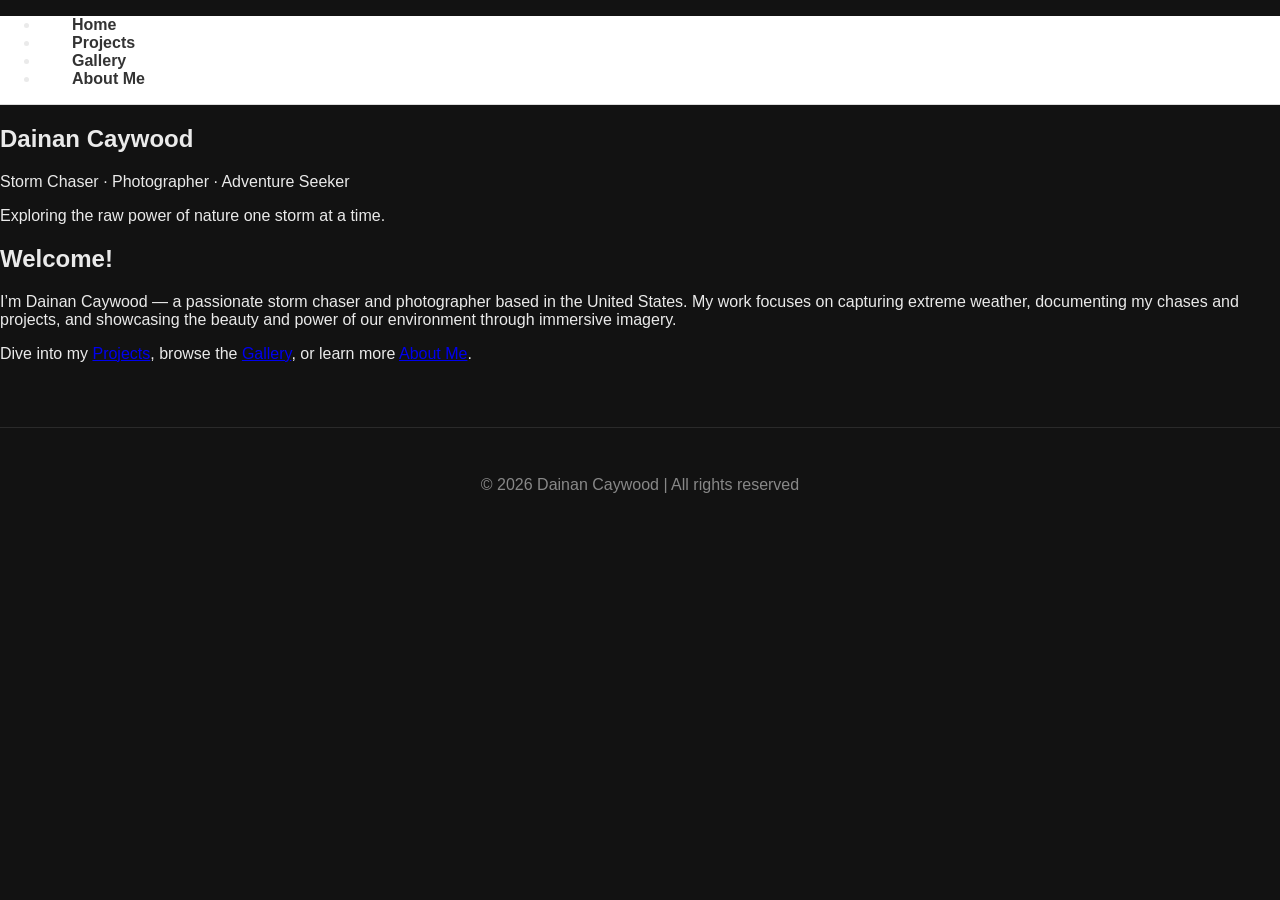
<file: index.html>
<!DOCTYPE html>
<html lang="en">
<head>
  <meta charset="UTF-8" />
  <meta name="viewport" content="width=device-width, initial-scale=1" />
  <title>Dainan Caywood – Storm Chaser & Photographer</title>
  <link rel="stylesheet" href="style.css" />
</head>
<body>
  <header>
    <nav>
      <ul>
        <li><a href="index.html">Home</a></li>
        <li><a href="projects.html">Projects</a></li>
        <li><a href="gallery.html">Gallery</a></li>
        <li><a href="about.html">About Me</a></li>
      </ul>
    </nav>
  </header>

  <main>
    <section id="hero">
      <h1>Dainan Caywood</h1>
      <p>Storm Chaser · Photographer · Adventure Seeker</p>
      <p>Exploring the raw power of nature one storm at a time.</p>
    </section>

    <section id="intro">
      <h2>Welcome!</h2>
      <p>
        I’m Dainan Caywood — a passionate storm chaser and photographer based in the
        United States. My work focuses on capturing extreme weather,
        documenting my chases and projects, and showcasing the beauty and power
        of our environment through immersive imagery.
      </p>
      <p>
        Dive into my <a href="projects.html">Projects</a>, browse the <a href="gallery.html">Gallery</a>,
        or learn more <a href="about.html">About Me</a>.
      </p>
    </section>
  </main>

  <footer>
    <p>© 2026 Dainan Caywood | All rights reserved</p>
  </footer>
</body>
</html>
</file>
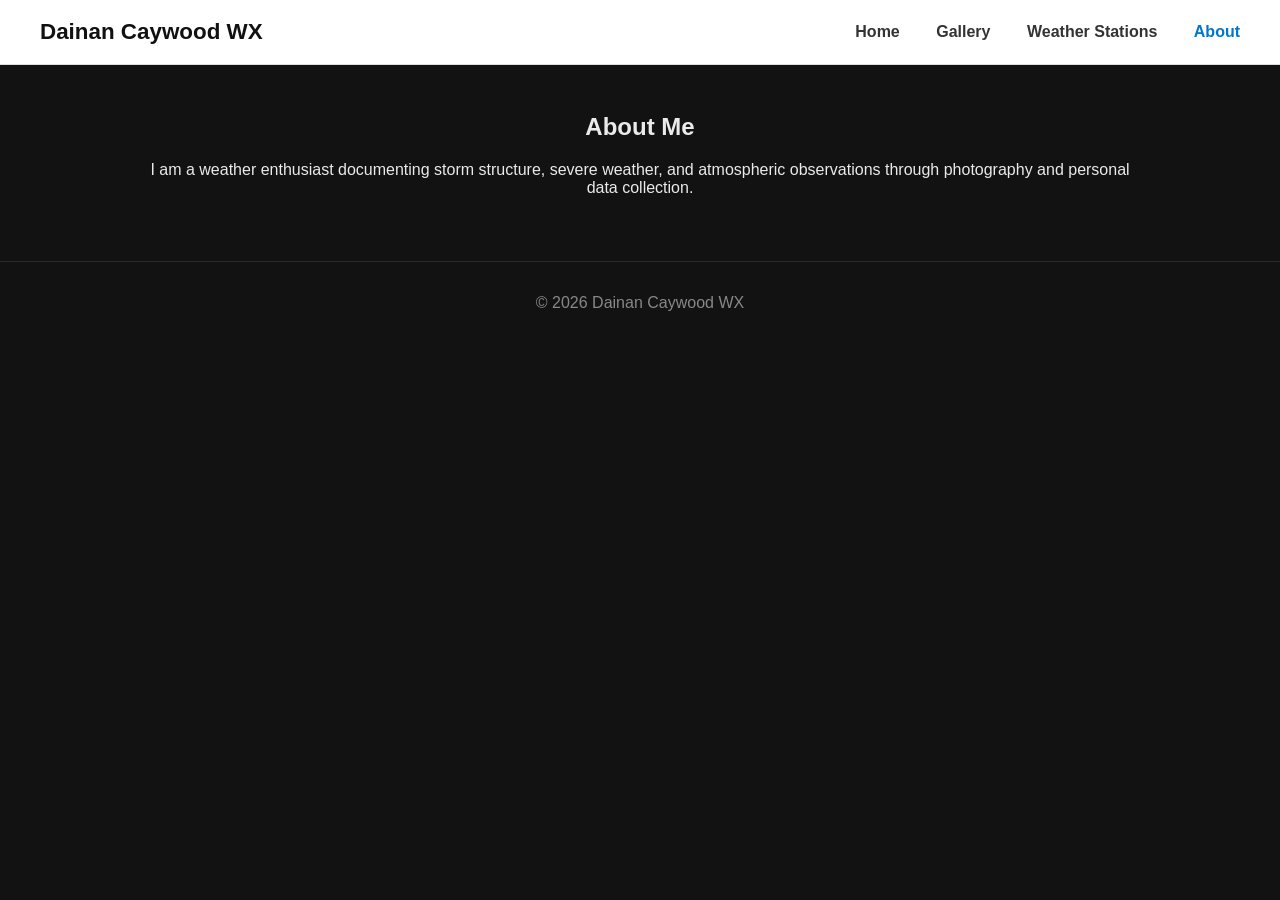
<file: about.html>
<!DOCTYPE html>
<html>
<head>
<title>About</title>
<link rel="stylesheet" href="style.css">
</head>

<body>

<header>
<div class="header-container">
<div class="logo">Dainan Caywood WX</div>

<nav>
<a href="index.html">Home</a>
<a href="gallery.html">Gallery</a>
<a href="stations.html">Weather Stations</a>
<a href="about.html" class="active">About</a>
</nav>
</div>
</header>

<section class="section">

<h1>About Me</h1>

<p>
I am a weather enthusiast documenting storm structure,
severe weather, and atmospheric observations through photography
and personal data collection.
</p>

</section>

<footer>
© 2026 Dainan Caywood WX
</footer>

</body>
</html>
</file>
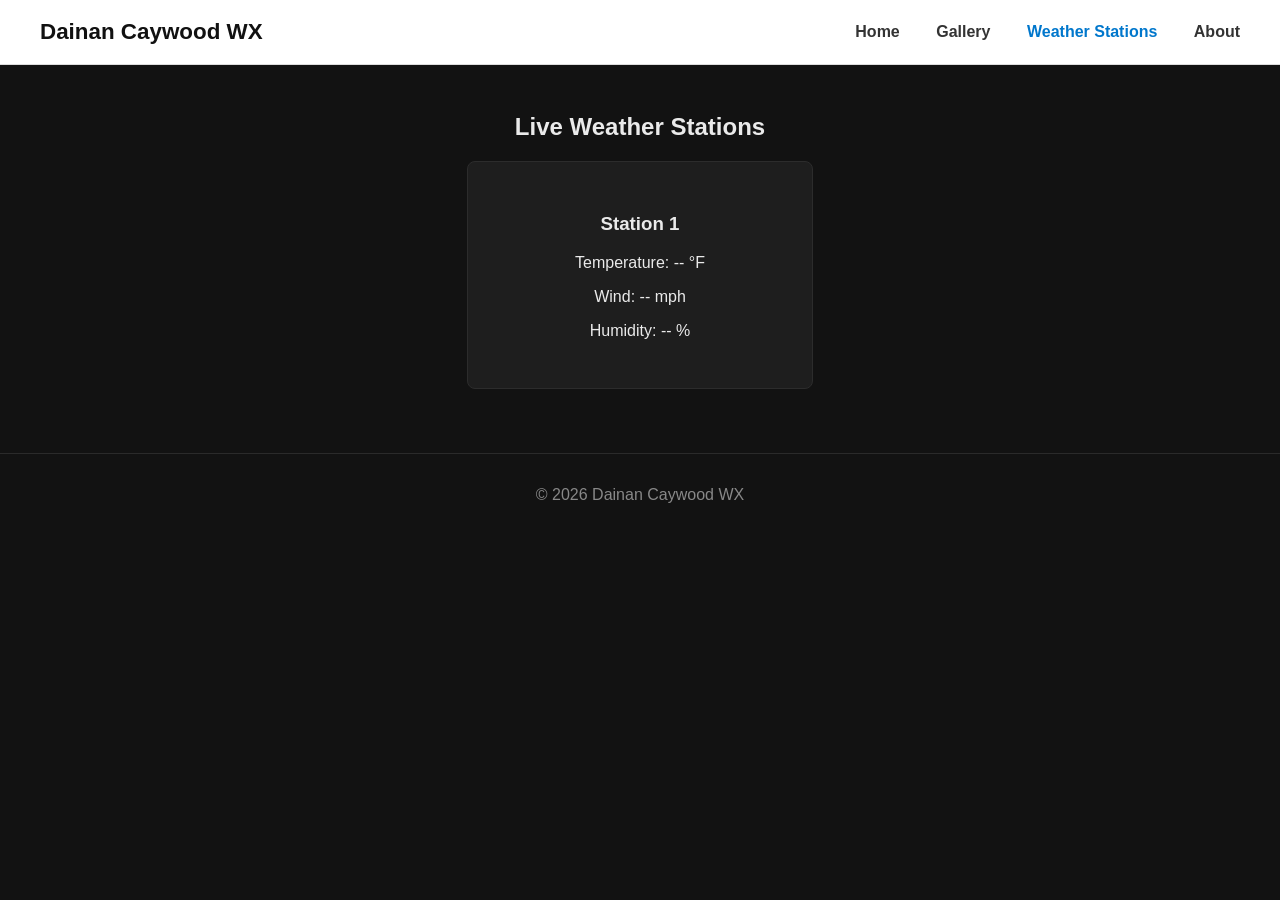
<file: stations.html>
<!DOCTYPE html>
<html>
<head>
<title>Stations</title>
<link rel="stylesheet" href="style.css">
</head>

<body>

<header>
<div class="header-container">
<div class="logo">Dainan Caywood WX</div>

<nav>
<a href="index.html">Home</a>
<a href="gallery.html">Gallery</a>
<a href="stations.html" class="active">Weather Stations</a>
<a href="about.html">About</a>
</nav>
</div>
</header>

<section class="section">

<h1>Live Weather Stations</h1>

<div class="station-grid">

<div class="station-card">
<h3>Station 1</h3>
<p>Temperature: -- °F</p>
<p>Wind: -- mph</p>
<p>Humidity: -- %</p>
</div>

</div>

</section>

<footer>
© 2026 Dainan Caywood WX
</footer>

</body>
</html>
</file>
<file: style.css>
body {
  margin: 0;
  font-family: Arial, sans-serif;
  background-color: #121212;
  color: #eaeaea;
}

/* HEADER */
header {
  background: white;
  border-bottom: 1px solid #ddd;
}

.header-container {
  max-width: 1200px;
  margin: auto;
  padding: 1.2rem 2rem;
  display: flex;
  justify-content: space-between;
  align-items: center;
}

.logo {
  font-size: 1.4rem;
  font-weight: bold;
  color: #111;
}

nav a {
  text-decoration: none;
  color: #333;
  margin-left: 2rem;
  font-weight: 600;
}

nav a:hover,
nav a.active {
  color: #0077cc;
}

/* HERO */
.hero {
  text-align: center;
  padding: 6rem 2rem 4rem;
}

.hero h1 {
  font-size: 3rem;
  margin-bottom: 1rem;
}

.hero p {
  color: #bbb;
  font-size: 1.2rem;
}

/* SECTIONS */
.section {
  max-width: 1000px;
  margin: 3rem auto;
  padding: 0 2rem;
  text-align: center;
}

/* GALLERY */
.gallery-grid {
  display: grid;
  grid-template-columns: repeat(auto-fit, minmax(280px, 1fr));
  gap: 1.5rem;
  margin-top: 2rem;
}

.gallery-grid img {
  width: 100%;
  border-radius: 8px;
}

/* STATIONS */
.station-grid {
  display: flex;
  justify-content: center;
  gap: 2rem;
  flex-wrap: wrap;
}

.station-card {
  background: #1e1e1e;
  padding: 2rem;
  width: 280px;
  border-radius: 8px;
  border: 1px solid #2c2c2c;
}

/* FOOTER */
footer {
  margin-top: 4rem;
  padding: 2rem;
  text-align: center;
  border-top: 1px solid #2a2a2a;
  color: #888;
}
</file>
